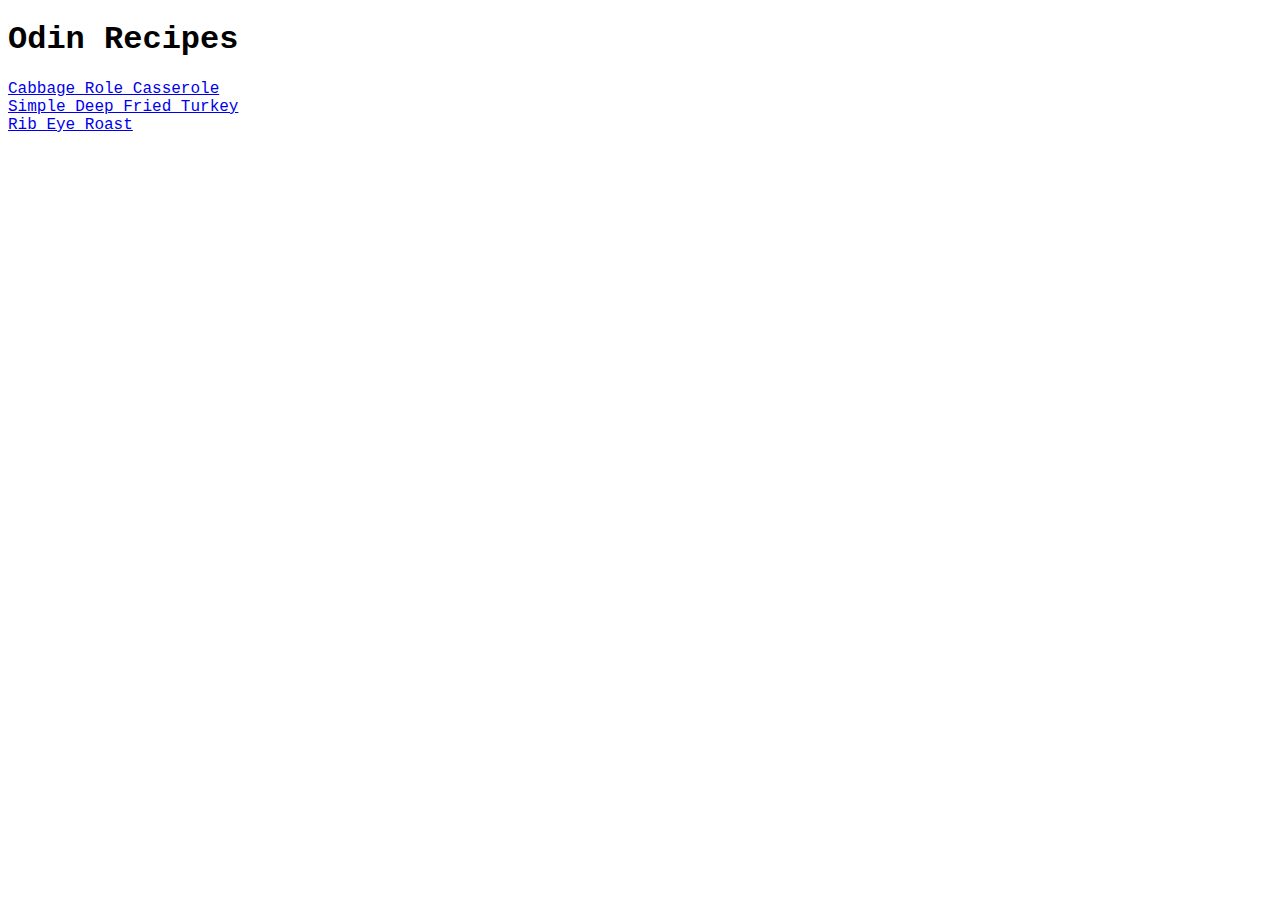
<file: index.html>
<!DOCTYPE html>
<html lang="en">
    <head>
        <link rel="stylesheet" href="./recipes/styles.css">
        <meta charset="utf-8">
    </head>
    <body>
        <h1>Odin Recipes</h1>
        <li><a href="./recipes/cabbage-role-casserole.html">Cabbage Role Casserole</a></li>
        <li><a href="./recipes/simple-deep-fried-turkey.html">Simple Deep Fried Turkey</a></li>
        <li><a href="./recipes/rib-eye-roast.html">Rib Eye Roast</a></li>
    </body>
</html>
</file>
<file: recipes/styles.css>
* {
    font-family: 'Courier New', 'Times New Roman', Times, serif;
} 
.img {
    height: auto;
    width: 500px;
}
p {
    color: blue;
    background-color: yellow;
    text-align: center;
}
.ingredients {
    color: green;
}
.steps {
    color: red;
}
</file>
